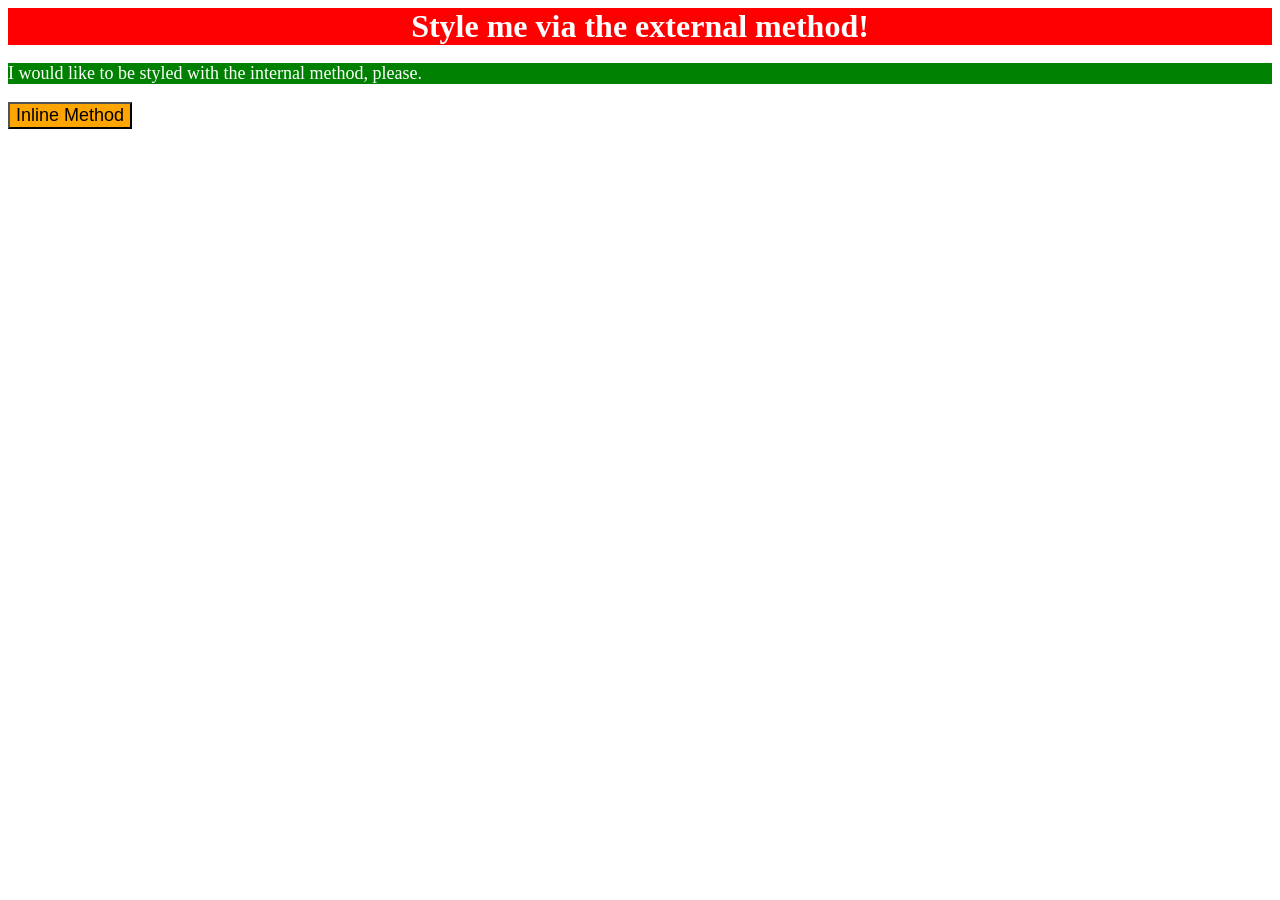
<file: foundations/intro-to-css/01-css-methods/index.html>
<!DOCTYPE html>

<html lang="en">
  <head>
    <meta charset="UTF-8">
    <meta http-equiv="X-UA-Compatible" content="IE=edge">
    <meta name="viewport" content="width=device-width, initial-scale=1.0">
    <link rel="stylesheet" href="styles.css">
    <title>Methods for Adding CSS</title>

    <style>
      p {
        background-color: green;
        color: white;
        font-size: 18px;
      }
    </style>
  </head>

  <body>
    <div>Style me via the external method!</div>
    <p>I would like to be styled with the internal method, please.</p>
    <button style="background-color: orange; font-size: 18px;">Inline Method</button>
  </body>
</html>
</file>
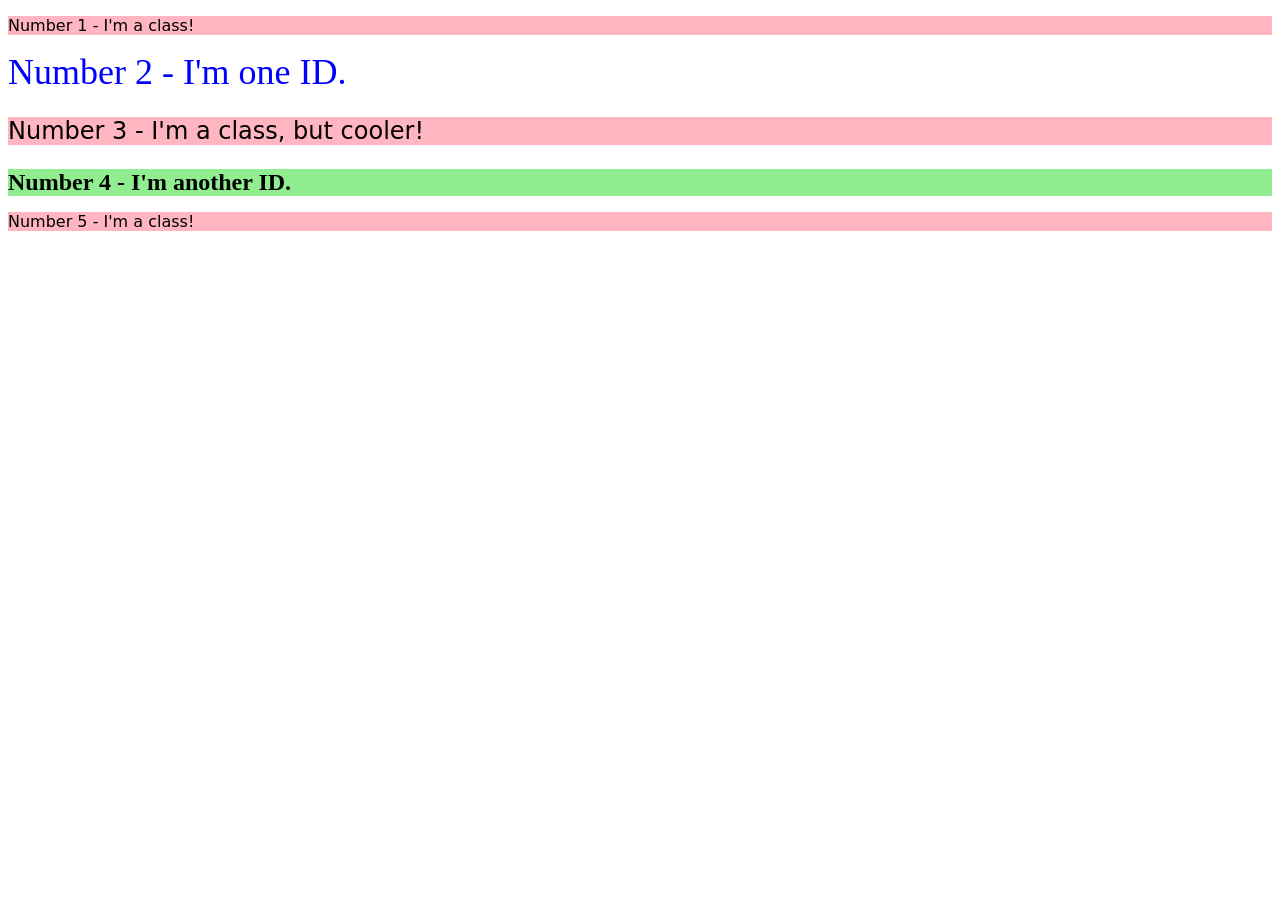
<file: foundations/intro-to-css/02-class-id-selectors/index.html>
<!DOCTYPE html>

<html lang="en">
  <head>
    <meta charset="UTF-8">
    <meta http-equiv="X-UA-Compatible" content="IE=edge">
    <meta name="viewport" content="width=device-width, initial-scale=1.0">
    <title>Class and ID Selectors</title>
    <link rel="stylesheet" href="style.css">
  </head>

  <body>
    <p class="odd">Number 1 - I'm a class!</p>
    <div id="blue-even">Number 2 - I'm one ID.</div>
    <p class="odd cool">Number 3 - I'm a class, but cooler!</p>
    <div id="bold-even">Number 4 - I'm another ID.</div>
    <p class="odd">Number 5 - I'm a class!</p>
  </body>
</html>
</file>
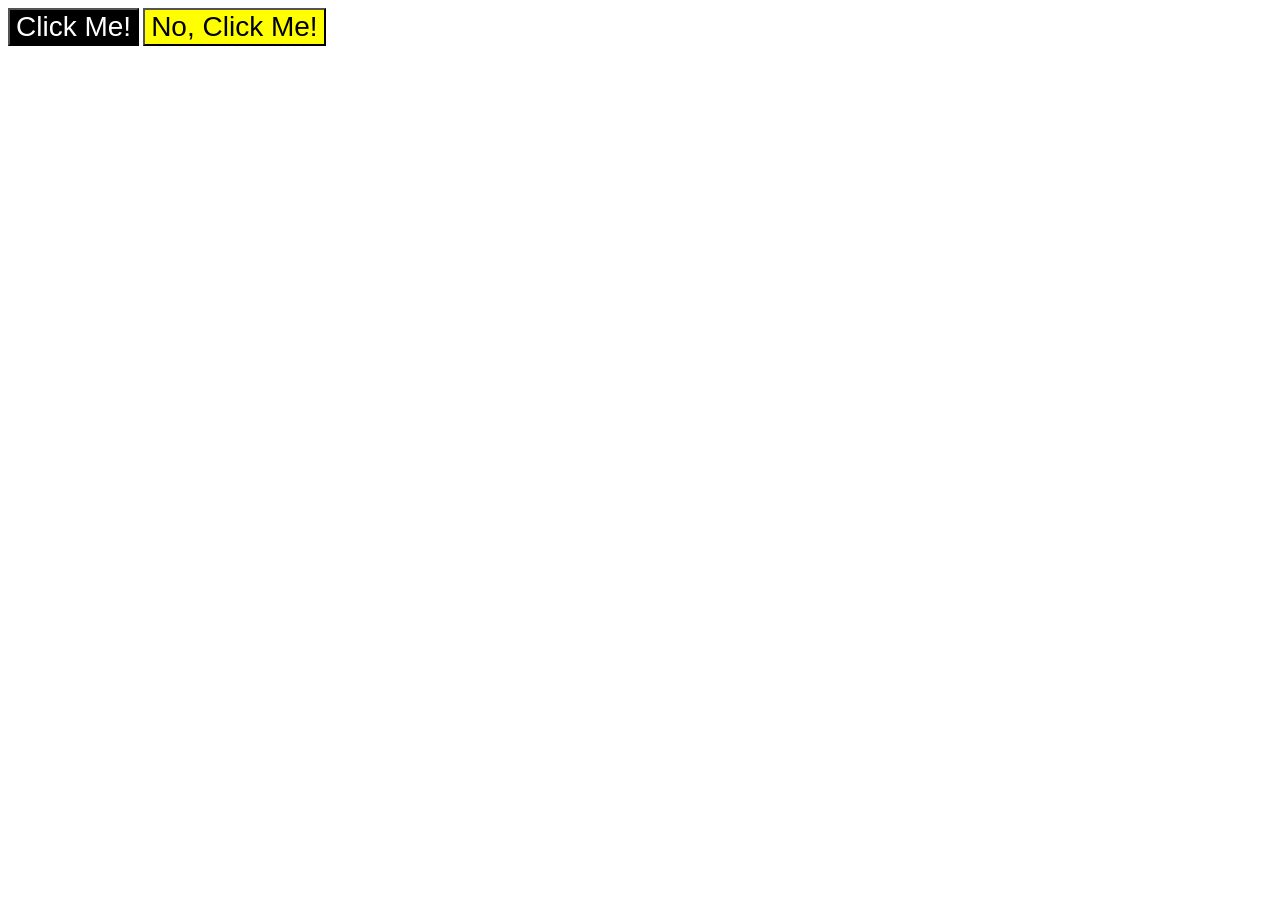
<file: foundations/intro-to-css/03-grouping-selectors/index.html>
<!DOCTYPE html>

<html lang="en">
  <head>
    <meta charset="UTF-8">
    <meta http-equiv="X-UA-Compatible" content="IE=edge">
    <meta name="viewport" content="width=device-width, initial-scale=1.0">
    <title>Grouping Selectors</title>
    <link rel="stylesheet" href="style.css">
  </head>

  <body>
    <button class="first">Click Me!</button>
    <button class="second">No, Click Me!</button>
  </body>
</html>
</file>
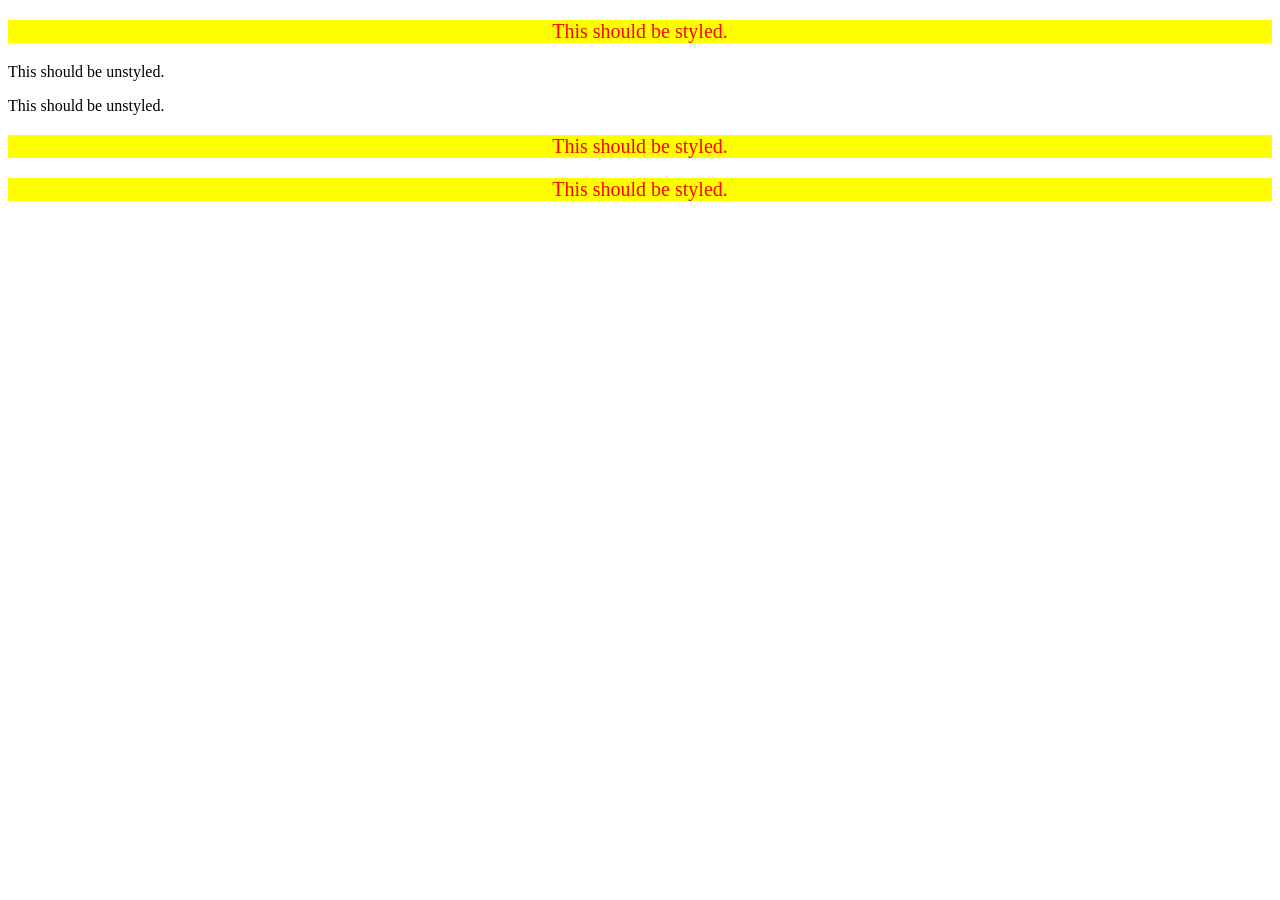
<file: foundations/intro-to-css/05-descendant-combinator/index.html>
<!DOCTYPE html>

<html lang="en">
  <head>
    <meta charset="UTF-8">
    <meta http-equiv="X-UA-Compatible" content="IE=edge">
    <meta name="viewport" content="width=device-width, initial-scale=1.0">
    <title>Descendant Combinator</title>
    <link rel="stylesheet" href="style.css">
  </head>

  <body>
    <div class="container">
      <p class="text">This should be styled.</p>
    </div>
    <p class="text">This should be unstyled.</p>
    <p class="text">This should be unstyled.</p>
    <div class="container">
      <p class="text">This should be styled.</p>
      <p class="text">This should be styled.</p>
    </div>
  </body>
</html>
</file>
<file: foundations/intro-to-css/01-css-methods/styles.css>
div {
  background-color: red;
  color: white;
  font-size: 32px;
  text-align: center;
  font-weight: bold;
}
</file>
<file: foundations/intro-to-css/02-class-id-selectors/style.css>
/* Classes */
.odd {
  background-color: rgb(255, 182, 193);
  font-family: "Verdana", "DejaVu Sans", sans-serif;
}

.cool {
  font-size: 24px;
}

/* IDs */
#blue-even {
  color: rgb(0, 0, 255);
  font-size: 36px;
}

#bold-even {
  background-color: rgb(144, 238, 144);
  font-size: 24px;
  font-weight: bold;
}
</file>
<file: foundations/intro-to-css/03-grouping-selectors/style.css>
.first,
.second{
  font-size: 28px;
  font-family: Helvetica, "Times New Roman", sans-serif;
}

.first {
  background-color: black;
  color: white;
}

.second {
  background-color: yellow;
  color: black;
}
</file>
<file: foundations/intro-to-css/05-descendant-combinator/style.css>
div .text {
  background-color: yellow;
  color: red;
  font-size: 20px;
  text-align: center;
}
</file>
